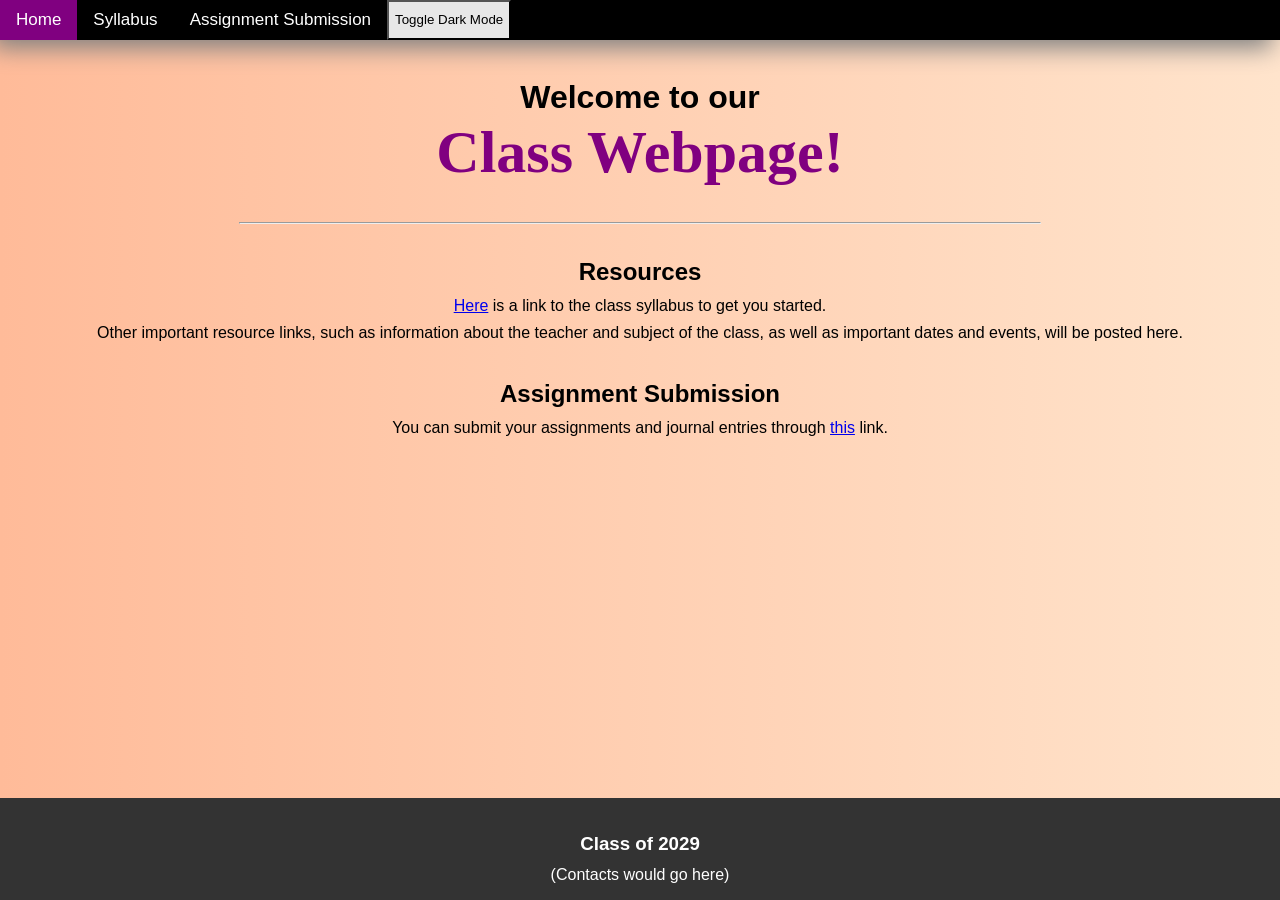
<file: index.html>
<!DOCTYPE html>
 <head>
  <meta charset="UTF-8">
  <title>Class Webpage</title>
  <link rel="stylesheet" href="style.css">
</head>
<body>
  <div class="topnav">
    <a class="active" href="#home">Home</a>
    <a href="resources.html">Syllabus</a>
    <a href="assignments.html">Assignment Submission</a>
        <button id="darkmodetoggle">Toggle Dark Mode</button>
  </div>
	<br>
	<br>
	<br>
	<br>
  <header>
		<h1>Welcome to our
      <br>
      <br>
       <span class="main_highlight">Class Webpage!</span>
      </h1>
	</header>
  <div>
  </div>
  <hr>
  <br>
	<section>
		<h2>Resources</h2>
    <p><a href="resources.html">Here</a> is a link to the class syllabus to get you started.</p>
		<p>Other important resource links, such as information about the teacher and subject of the class, as well as important dates and events, will be posted here.</p>
	</section>
  <br>
	<section>
		<h2>Assignment Submission</h2>
		<p>You can submit your assignments and journal entries through <a href="assignments.html">this</a> link.</p>
	</section>
  <br>
  <br>
  <br>
  <br>
  <br>
  <br>
  <br>
  <br>
  <br>
  <br>
  <br>
  <br>
  <br>
  <br>
  <br>
  <br>
  <br>
  <br>
  <br>
  <br>
	<footer>
		<h3>Class of 2029</h3>
		<div>(Contacts would go here)</div>
	</footer>
  <script src="script.js"></script>
</body>
</file>
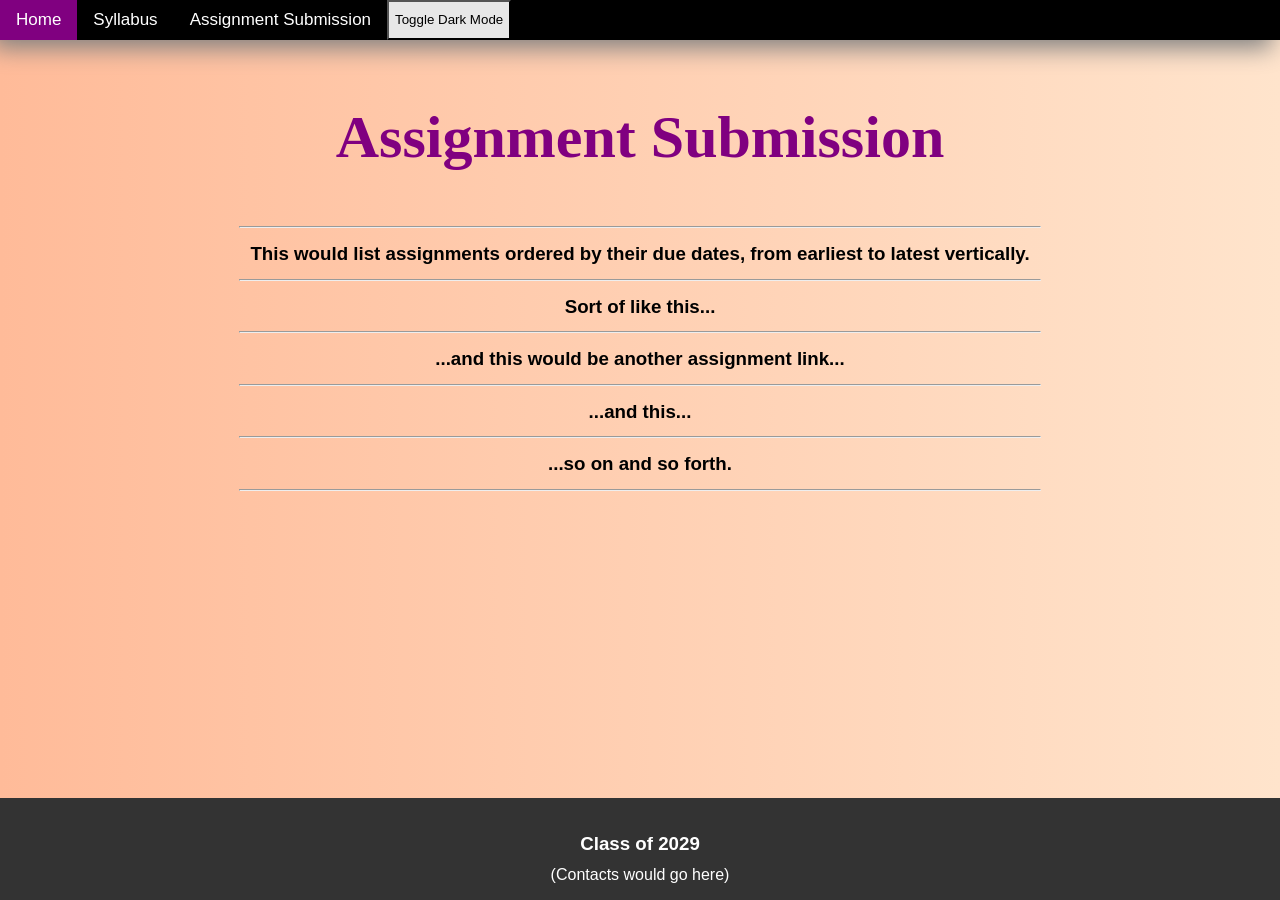
<file: assignments.html>
<!DOCTYPE html>
<head>
  <meta charset="UTF-8">
  <title>My Website</title>
  <link rel="stylesheet" href="style.css">
</head> 
<body>
<div class="topnav">
    <a class="active" href="index.html">Home</a>
    <a href="resources.html">Syllabus</a>
    <a href="assignments.html">Assignment Submission</a>
            <button id="darkmodetoggle">Toggle Dark Mode</button>
 </div>
  <br>
  <br>
  <br>
  <br>
  <br>
  <header>
		<h1 class="main_highlight">Assignment Submission</h1>
	</header>
	<section>
    <hr>
  <h3>This would list assignments ordered by their due dates, from earliest to latest vertically.</h3>
    <hr>
    <h3>Sort of like this...</h3>
    <hr>
    <h3>...and this would be another assignment link...</h3>
    <hr>
    <h3>...and this...</h3>
    <hr>
    <h3>...so on and so forth.</h3>
    <hr>
	</section>
  <br>
  <br>
  <br>
  <br>
  <br>
  <br>
  <br>
  <br>
  <br>
  <br>
  <br>
  <br>
  <br>
  <br>
  <br>
  <br>
  <br>
  <br>
  <br>
	<footer>
		<h3>Class of 2029</h3>
		<div>(Contacts would go here)</div>
	</footer>
  <script src="script.js"></script>
</body
</file>
<file: style.css>
body {
  font-family: arial;
  background: linear-gradient(90deg, #ffbb99, #ffe4cc);
  line-height: .7;
  margin: 0;
  display: flex;
  flex-direction: column;
  min-height: 100vh;
}


h1, h2, h3, p, div { 
  text-align: center;
}

.main_highlight {
  color:purple;
  font-size: 60px;
  font-family: "FunFont";
  display: flex;
  flex-direction: row;
  flex-wrap: no-wrap;
  justify-content: center;
}

#darkmodetoggle {
  background-color: rgb(231, 231, 231);
  color: black;
}

hr {
  width: 800px;
}

.topnav {
  background-color: black;
  overflow: auto;
  position: fixed;
  width: 100%;
  box-shadow: -8px 8px 25px gray;
  display: flex;
  flex-direction: row;
  flex-wrap: no-wrap;
  justify-content: flex-start;
  z-index: 1;
}

.topnav a {
  float: left;
  color: white;
  text-align: center;
  padding: 14px 16px;
  text-decoration: none;
  font-size: 17px;
  display: flex;
  flex-direction: row;
  flex-wrap: no-wrap;
  justify-content: center;
}

.topnav a:hover {
  background-color: gray;
  color: black;
}

.topnav a.active {
  background-color: purple;
  color: white;
}

header {
  padding: 20px 0;
  text-align: center;
  width: 100%;
}

.content {
  flex: 1;
}

footer {
  background-color: #333;
  color: #fff;
  padding: 20px 0;
  text-align: center;
  width: 100%;
  margin-top: auto;
}

img {
  display: block;
  margin-left: auto;
  margin-right: auto;
  width: 600px;
  height: 800px;
  border: 10px solid #302c33;
  filter: brightness (100%);
  z-index: -1;
} 



@font-face {
    font-family: 'FunFont';
    src: url('https://fonts.googleapis.com/css2?family=Londrina+Shadow&family=Oi&display=swap'); 
}

@media (max-width: 700px) {
  .topnav a {
    flex-wrap: wrap;
    justify-content: center;  
  }
  .topnav {
    flex-wrap: wrap;
    justify-content: center; 
  }
  img {
    width: 400px;
    height: 500px;
  }
}
</file>
